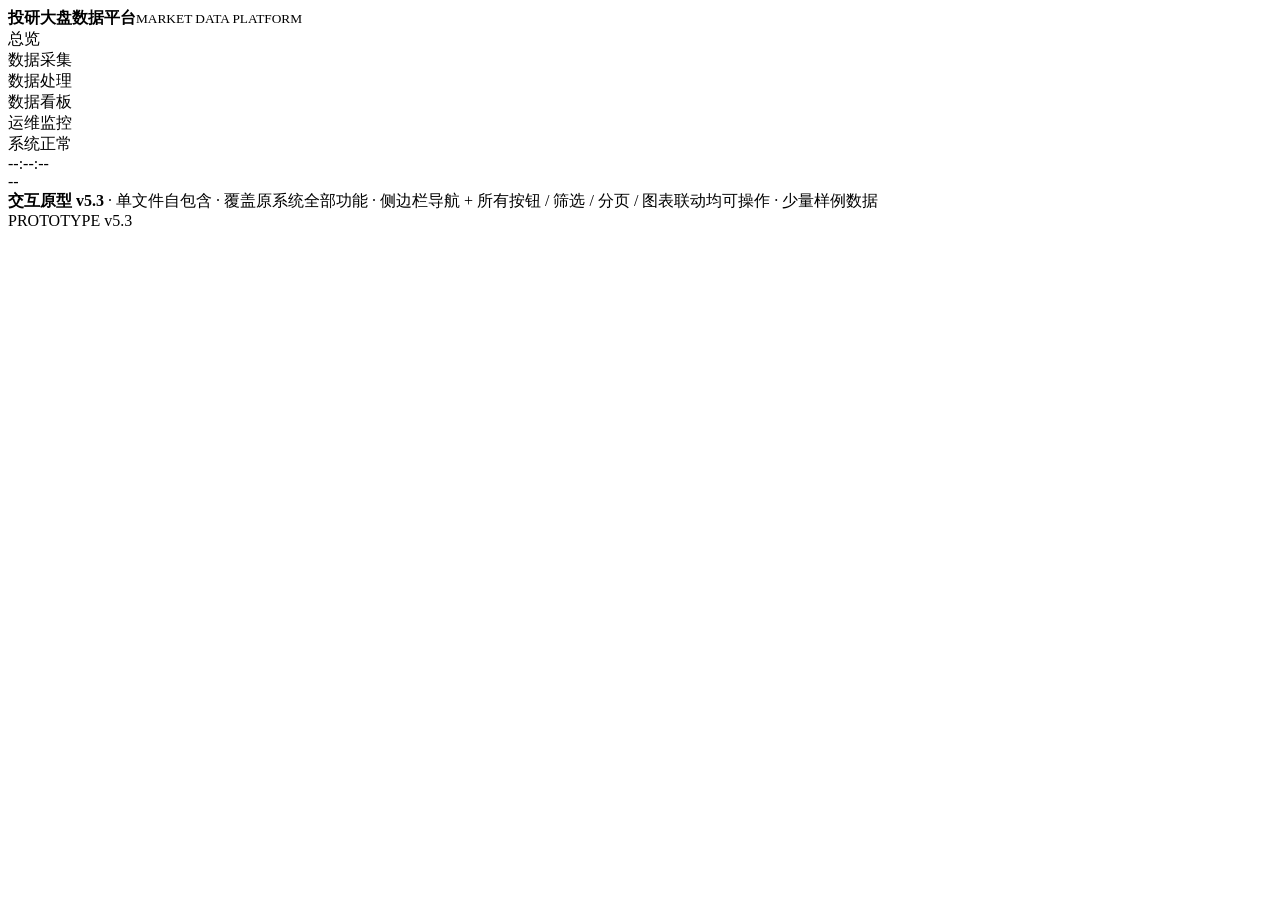
<file: prototype/src/template.html>
<!DOCTYPE html>
<html lang="zh-CN">
<head>
<meta charset="UTF-8">
<meta name="viewport" content="width=device-width, initial-scale=1.0">
<title>投研大盘数据平台 · 交互原型 v5.3</title>
<style>/*__TABLER_CSS__*/</style>
<style>/*__ICONS_CSS__*/</style>
<style>/*__APP_CSS__*/</style>
</head>
<body>
<div class="app-shell">
  <header class="topnav">
    <div class="brand"><div class="brand-mark"><i class="ti ti-chart-dots-3"></i></div><div><b>投研大盘数据平台</b><small>MARKET DATA PLATFORM</small></div></div>
    <nav class="mods" id="topMods">
      <div class="mod active" data-mod="overview"><i class="ti ti-layout-dashboard"></i>总览</div>
      <div class="mod" data-mod="collect"><i class="ti ti-database-import"></i>数据采集</div>
      <div class="mod" data-mod="derived"><i class="ti ti-calculator"></i>数据处理</div>
      <div class="mod" data-mod="dashboard"><i class="ti ti-chart-line"></i>数据看板</div>
      <div class="mod" data-mod="ops"><i class="ti ti-activity"></i>运维监控</div>
    </nav>
    <div class="spacer"></div>
    <div class="status"><span class="dot"></span><span id="hdStatus">系统正常</span></div>
    <div class="hd-chip"><i class="ti ti-clock" style="font-size:13px"></i> <span id="hdTime">--:--:--</span></div>
    <div class="hd-chip"><i class="ti ti-calendar-event" style="font-size:13px"></i> <span id="hdDate">--</span></div>
  </header>
  <div class="layout">
    <aside class="sidebar" id="sidebar"></aside>
    <main class="main">
      <div class="proto-banner"><i class="ti ti-info-circle"></i><div><b>交互原型 v5.3</b> · 单文件自包含 · 覆盖原系统全部功能 · 侧边栏导航 + 所有按钮 / 筛选 / 分页 / 图表联动均可操作 · 少量样例数据</div><div class="spacer"></div><span class="ver">PROTOTYPE v5.3</span></div>
      <div id="views"></div>
    </main>
  </div>
</div>
<div id="toastBox" class="toast-box"></div>
<div id="modalRoot"></div>
<script>/*__ECHARTS_JS__*/</script>
<script>/*__DATA_JS__*/</script>
<script>/*__APP_JS__*/</script>
</body>
</html>
</file>
